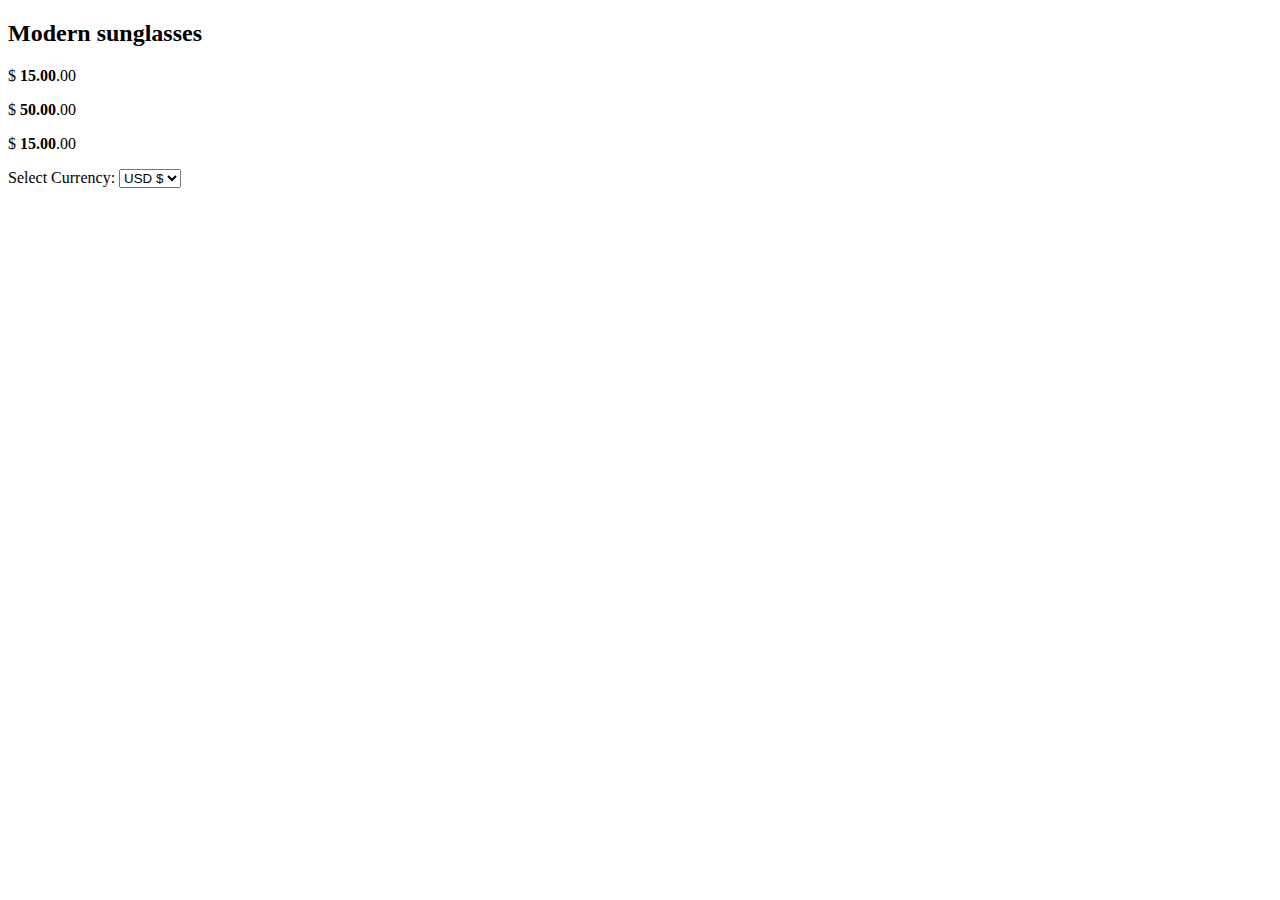
<file: tyr.html>
<!DOCTYPE html>
<html lang="en">
<head>
<meta charset="UTF-8">
<title>Currency Converter Working</title>
</head>
<body>

<h2>Modern sunglasses</h2>
<p>Starting at &dollar; <b>15</b>.00</p>
<p>Another product: &dollar; <b>50</b>.00</p>
<p>Special offer: &#8377; <b>1200</b>.00</p>

<label for="currency">Select Currency:</label>
<select id="currency" name="currency">
    <option value="usd">USD &dollar;</option>
    <option value="inr">INR &#8377;</option>
</select>

<script>
const conversionRate = 80; // 1 USD = 80 INR
const currencySelect = document.getElementById('currency');

// Detect all <b> elements
const priceElements = document.querySelectorAll('b');

// Initialize original USD values
priceElements.forEach(el => {
    if(!el.dataset.usd) {
        let parentText = el.parentElement.textContent;
        let num = parseFloat(el.textContent);
        
        // If parent contains ₹, convert to USD
        if(parentText.includes('₹') || parentText.includes('&#8377')) {
            el.dataset.usd = (num / conversionRate).toFixed(2);
        } else {
            el.dataset.usd = num.toFixed(2);
        }
    }
});

function updatePrices() {
    const selectedCurrency = currencySelect.value;

    priceElements.forEach(el => {
        const usdValue = parseFloat(el.dataset.usd);

        // Only update the <b> content, keep parent text intact
        if(selectedCurrency === 'usd') {
            el.previousSibling.textContent = ' $ ';
            el.textContent = usdValue.toFixed(2);
        } else if(selectedCurrency === 'inr') {
            const inrValue = usdValue * conversionRate;
            el.previousSibling.textContent = ' ₹ ';
            el.textContent = inrValue.toFixed(2);
        }
    });
}

// Initial update
updatePrices();

// Update on dropdown change
currencySelect.addEventListener('change', updatePrices);
</script>

</body>
</html>
</file>
